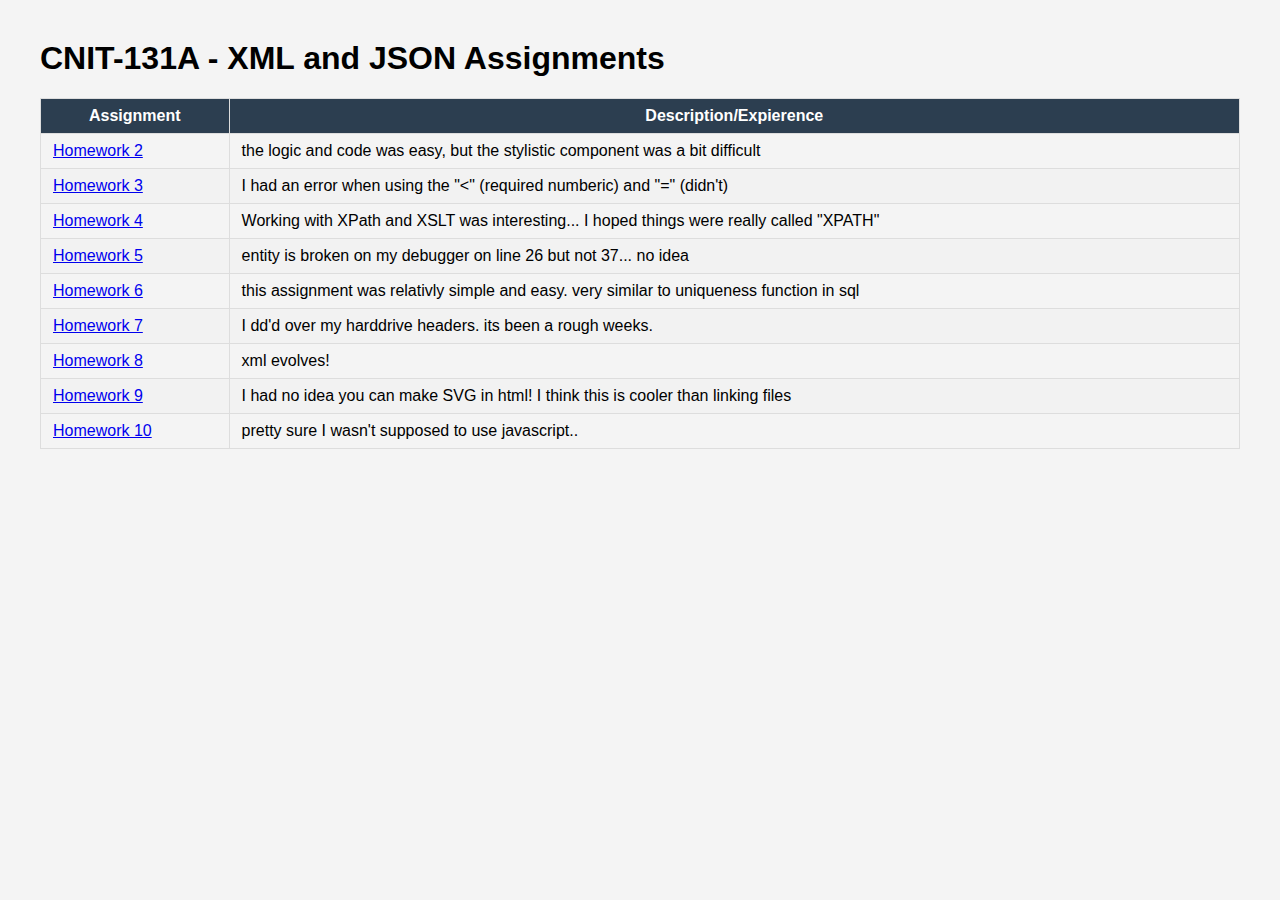
<file: index.html>
<!DOCTYPE html>
<html lang="en">

<head>
    <meta charset="UTF-8">
    <meta name="viewport" content="width=device-width, initial-scale=1.0">
    <title>CNIT-131A Assignments</title>
    <style>
        body {
            font-family: Arial, sans-serif;
            margin: 40px;
            background-color: #f4f4f4;
        }

        table {
            width: 100%;
            border-collapse: collapse;
            margin-top: 20px;
        }

        th, td {
            padding: 8px 12px;
            border: 1px solid #ddd;
        }

        th {
            background-color: #2c3e50;
            color: white;
        }

        tr:nth-child(even) {
            background-color: #f2f2f2;
        }
    </style>
</head>

<body>

    <h1>CNIT-131A - XML and JSON Assignments</h1>

    <table>
        <thead>
            <tr>
                <th>Assignment</th>
                <th>Description/Expierence</th>
            </tr>
        </thead>
        <tbody>
            <tr>
                <td><a href="hw2.xml">Homework 2</a></td>
                <td>the logic and code was easy, but the stylistic component was a bit difficult</td>
            </tr>
            <tr>  
                <td><a href="hw3.xml">Homework 3</a></td>
                <td>I had an error when using the "<" (required numberic) and "=" (didn't)</td>
            </tr>
            <tr>
                <td><a href="hw4.xml">Homework 4</a></td>
                <td>Working with XPath and XSLT was interesting... I hoped things were really called "XPATH"</td>
            </tr>
            <tr>
                <td><a href="hw5.xml">Homework 5</a></td>
                <td>entity is broken on my debugger on line 26 but not 37... no idea</td>
            </tr>
            <tr>
                <td><a href="hw6.xml">Homework 6</a></td>
                <td>this assignment was relativly simple and easy. very similar to uniqueness function in sql</td>
            </tr>
            <tr>
                <td><a href="hw7final.xml">Homework 7</a></td>
                <td>I dd'd over my harddrive headers. its been a rough weeks.</td>
            </tr>
            <tr>
                <td><a href="hw8.html">Homework 8</a></td>
                <td>xml evolves!</td>
            </tr>            
            <tr>
                <td><a href="hw9.html">Homework 9</a></td>
                <td>I had no idea you can make SVG in html! I think this is cooler than linking files</td>
            </tr>   
            <tr>
                <td><a href="hw10.html">Homework 10</a></td>
                <td>pretty sure I wasn't supposed to use javascript..</td>
            </tr>   
        </tbody>
        
    </table>

</body>

</html>
</file>
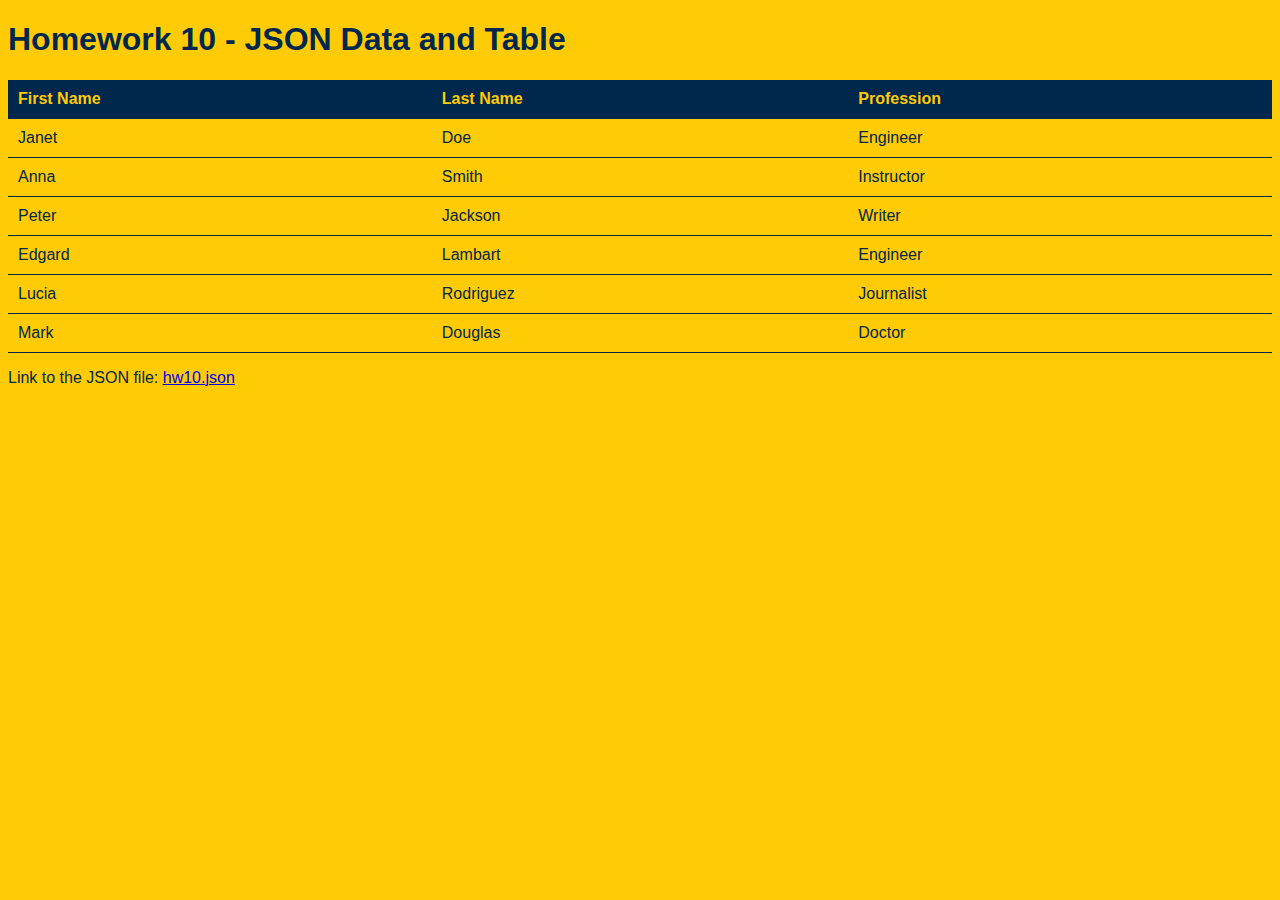
<file: hw10.html>
<!DOCTYPE html>
<html>
<head>
    <title>Homework 10</title>
    <style>
        body {
            font-family: Arial, sans-serif;
            background-color: #FFCB05;
            color: #00274C;
        }
        table {
            width: 100%;
            border-collapse: collapse;
        }
        th, td {
            padding: 10px;
            text-align: left;
            border-bottom: 1px solid #00274C;
        }
        .header {
            background-color: #00274C;
            color: #FFCB05;
        }
    </style>
</head>
<body>
    <h1>Homework 10 - JSON Data and Table</h1>
    
   
    <table id="xmldata"> 
        <thead>
            <tr class="header">
                <th>First Name</th>
                <th>Last Name</th>
                <th>Profession</th>
            </tr>
        </thead>
        <tbody>
        </tbody>
    </table>

    <script>
        function populateTable(data) {
            var table = document.getElementById("xmldata").getElementsByTagName('tbody')[0];

            data.forEach(function(employee) {
                var row = table.insertRow(); //add row to html table
                var cell1 = row.insertCell(0);
                var cell2 = row.insertCell(1);
                var cell3 = row.insertCell(2);
                cell1.innerHTML = employee.firstName;
                cell2.innerHTML = employee.lastName;
                cell3.innerHTML = employee.profession;
            });
        }

        //get json data-> handle catch
        fetch('hw10.json')
            .then(response => response.json())
            .then(json => populateTable(json.employees))
            .catch(error => console.error('You missed... Error: ', error));

    </script>

    <p>Link to the JSON file: <a href="hw10.json">hw10.json</a></p>

</body>
</html>
</file>
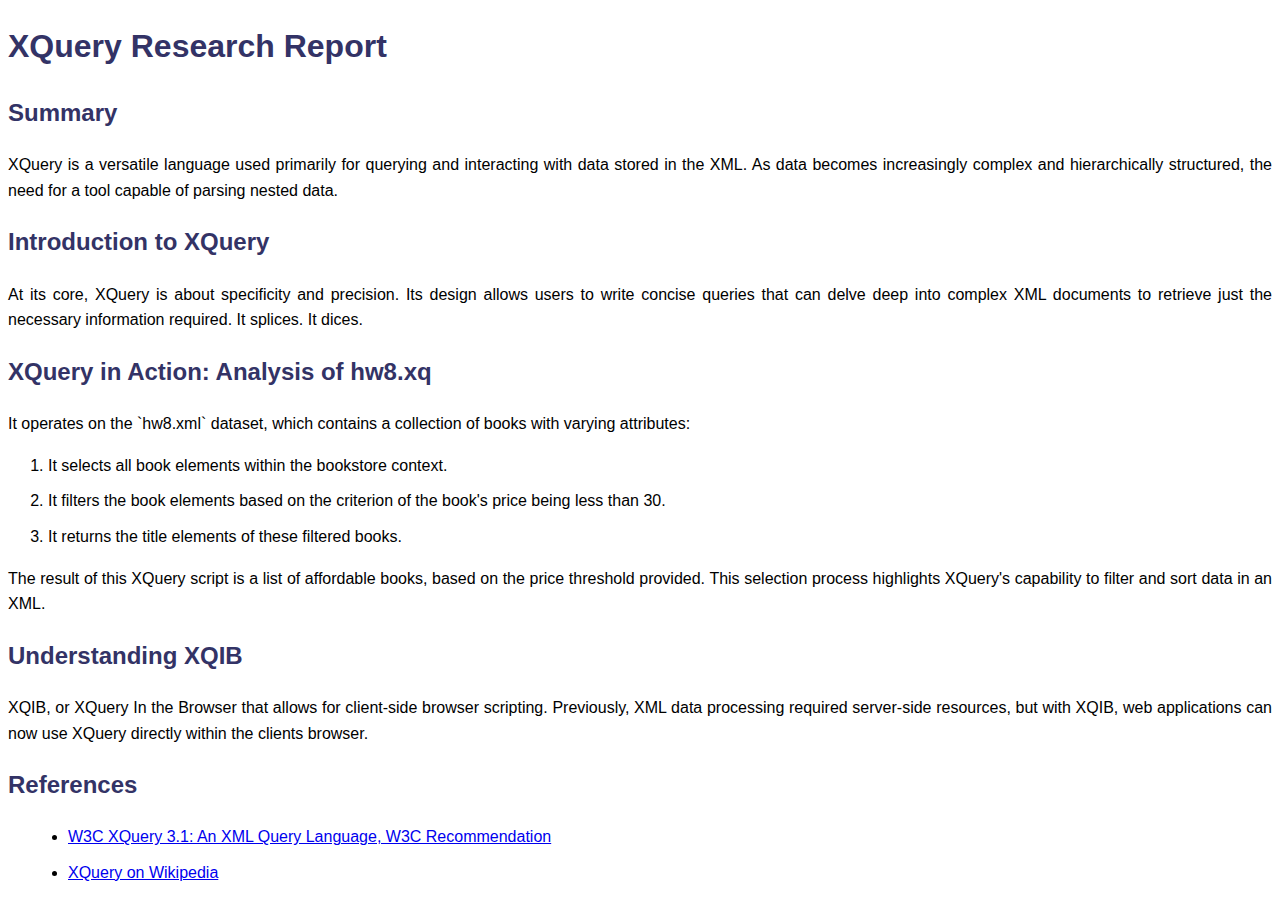
<file: hw8.html>
<!DOCTYPE html>
<html lang="en">
<head>
    <meta charset="UTF-8" />
    <title>XQuery Research Report</title>
    <style>
        body {
            font-family: Arial, sans-serif;
            line-height: 1.6;
        }
        h1, h2 {
            color: #333366;
        }
        p {
            text-align: justify;
        }
        code {
            font-family: monospace;
            background-color: #f4f4f4;
            padding: 2px 4px;
            border-radius: 5px;
            margin: 0 2px;
        }
        ul {
            margin-left: 20px;
        }
        li {
            margin-bottom: 10px;
        }
    </style>
</head>
<body>
    <h1>XQuery Research Report</h1>

    <h2>Summary</h2>
    <p>
        XQuery is a versatile language used primarily for querying and interacting with data stored in the XML. As data becomes increasingly complex and hierarchically structured, the need for a tool capable of parsing nested data.
    </p>

    <h2>Introduction to XQuery</h2>
    <p>
        At its core, XQuery is about specificity and precision. Its design allows users to write concise queries that can delve deep into complex XML documents to retrieve just the necessary information required. It splices. It dices.
    </p>

    <h2>XQuery in Action: Analysis of hw8.xq</h2>
    <p>
        It operates on the `hw8.xml` dataset, which contains a collection of books with varying attributes:
        <ol>
            <li>It selects all book elements within the bookstore context.</li>
            <li>It filters the book elements based on the criterion of the book's price being less than 30.</li>
            <li>It returns the title elements of these filtered books.</li>
        </ol>
    </p>
    <p>
        The result of this XQuery script is a list of affordable books, based on the price threshold provided. This selection process highlights XQuery's capability to filter and sort data in an XML.
    </p>

    <h2>Understanding XQIB</h2>
    <p>
        XQIB, or XQuery In the Browser that allows for client-side browser scripting. Previously, XML data processing required server-side resources, but with XQIB, web applications can now use XQuery directly within the clients browser.
    </p> 

    <h2>References</h2>
    <ul>
        <li><a href="https://www.w3.org/TR/xquery/">W3C XQuery 3.1: An XML Query Language, W3C Recommendation</a></li>
        <li><a href="https://en.wikipedia.org/wiki/XQuery">XQuery on Wikipedia</a></li>
    </ul>

</body>
</html>
</file>
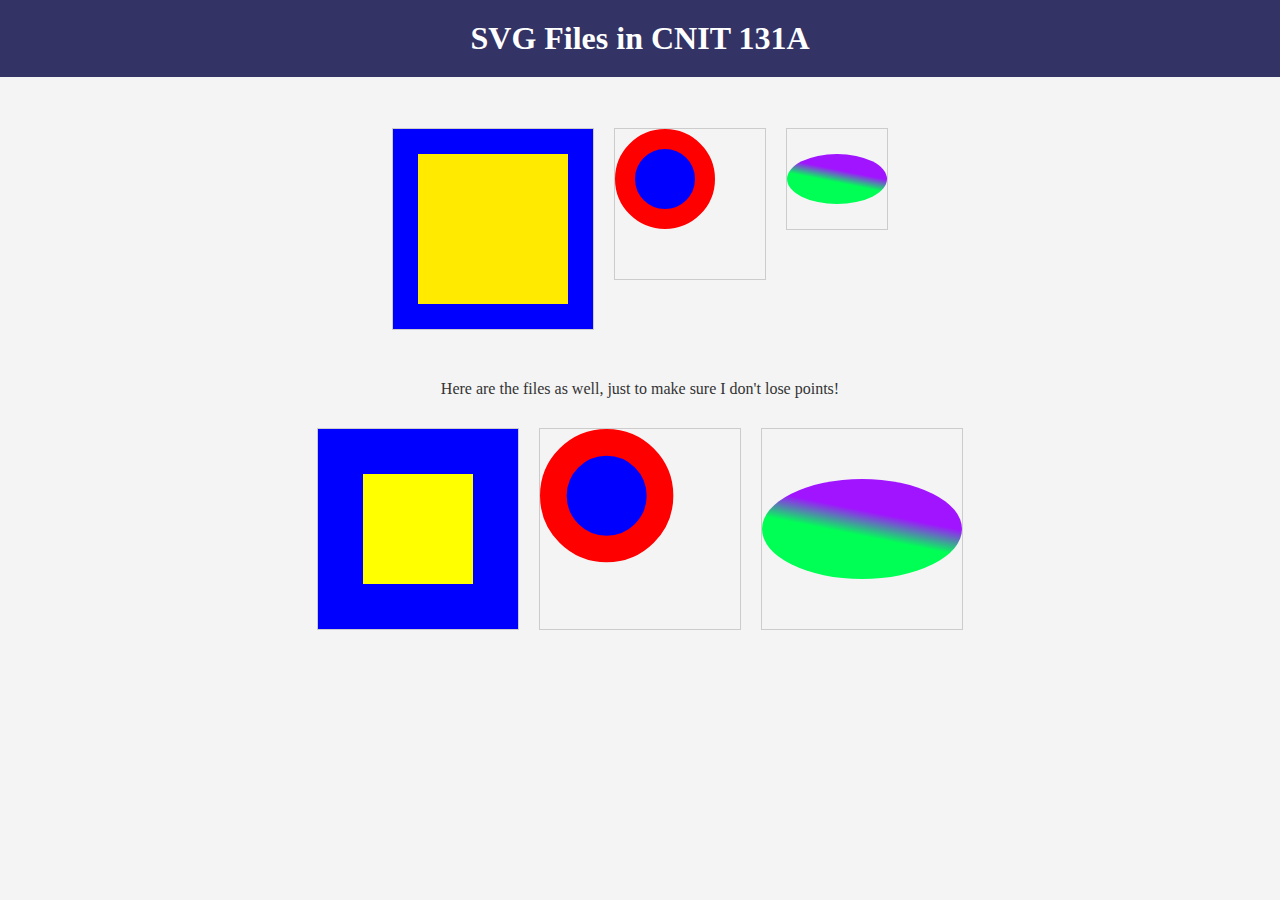
<file: hw9.html>
<html lang="en">
<head>
    <meta charset="UTF-8">
    <title>SVG Files in CNIT 131A</title>
    <style>
        body {
            background-color: #f4f4f4;
            color: #333;
            text-align: center;
            margin: 0;
            padding: 0;
        }
        h1 {
            background-color: #333366;
            color: #fff;
            padding: 20px;
        }
        p {
            margin: 20px 0;
        }
        svg {
            margin: 10px;
            border: 1px solid #ccc; 
        }
        img {
            margin: 10px;
            border: 1px solid #ccc; 
            width: 200px; 
            height: auto; 
        }
        .svg-container {
            display: flex;
            justify-content: center;
            flex-wrap: wrap;
        }
    </style>
</head>
<body>
    <h1>SVG Files in CNIT 131A</h1>

    <div class="svg-container">
        <p>
            <svg width="200" height="200">
                <rect x="10" y="10" width="180" height="180" style="fill:#FFEA00;stroke:blue;stroke-width:30" />
            </svg>            
        </p>

        <p>
            <svg width="150" height="150">
                <circle cx="50" cy="50" r="40" style="fill:blue;stroke:red;stroke-width:20" />
            </svg>
        </p>

        <p>
            <svg width="100" height="100">
                <defs>
                    <linearGradient id="grad" x1="0%" y1="40%" x2="10%" y2="15%">
                        <stop offset="10%" style="stop-color:rgb(0, 255, 85);stop-opacity:1" />
                        <stop offset="100%" style="stop-color:rgb(160, 20, 255);stop-opacity:1" />
                    </linearGradient>
                </defs>
                <ellipse cx="50" cy="50" rx="50" ry="25" style="fill:url(#grad)" />
            </svg>
        </p>
    </div>

    <p>Here are the files as well, just to make sure I don't lose points!</p>

    <div class="svg-container">
        <img src="rectangle.svg" alt="Yellow Rectangle with Blue Border" />
        <img src="circle.svg" alt="Blue Circle with Red Border" />
        <img src="gradientShape.svg" alt="Shape with Gradient Color" />
    </div>
</body>
</html>
</file>
